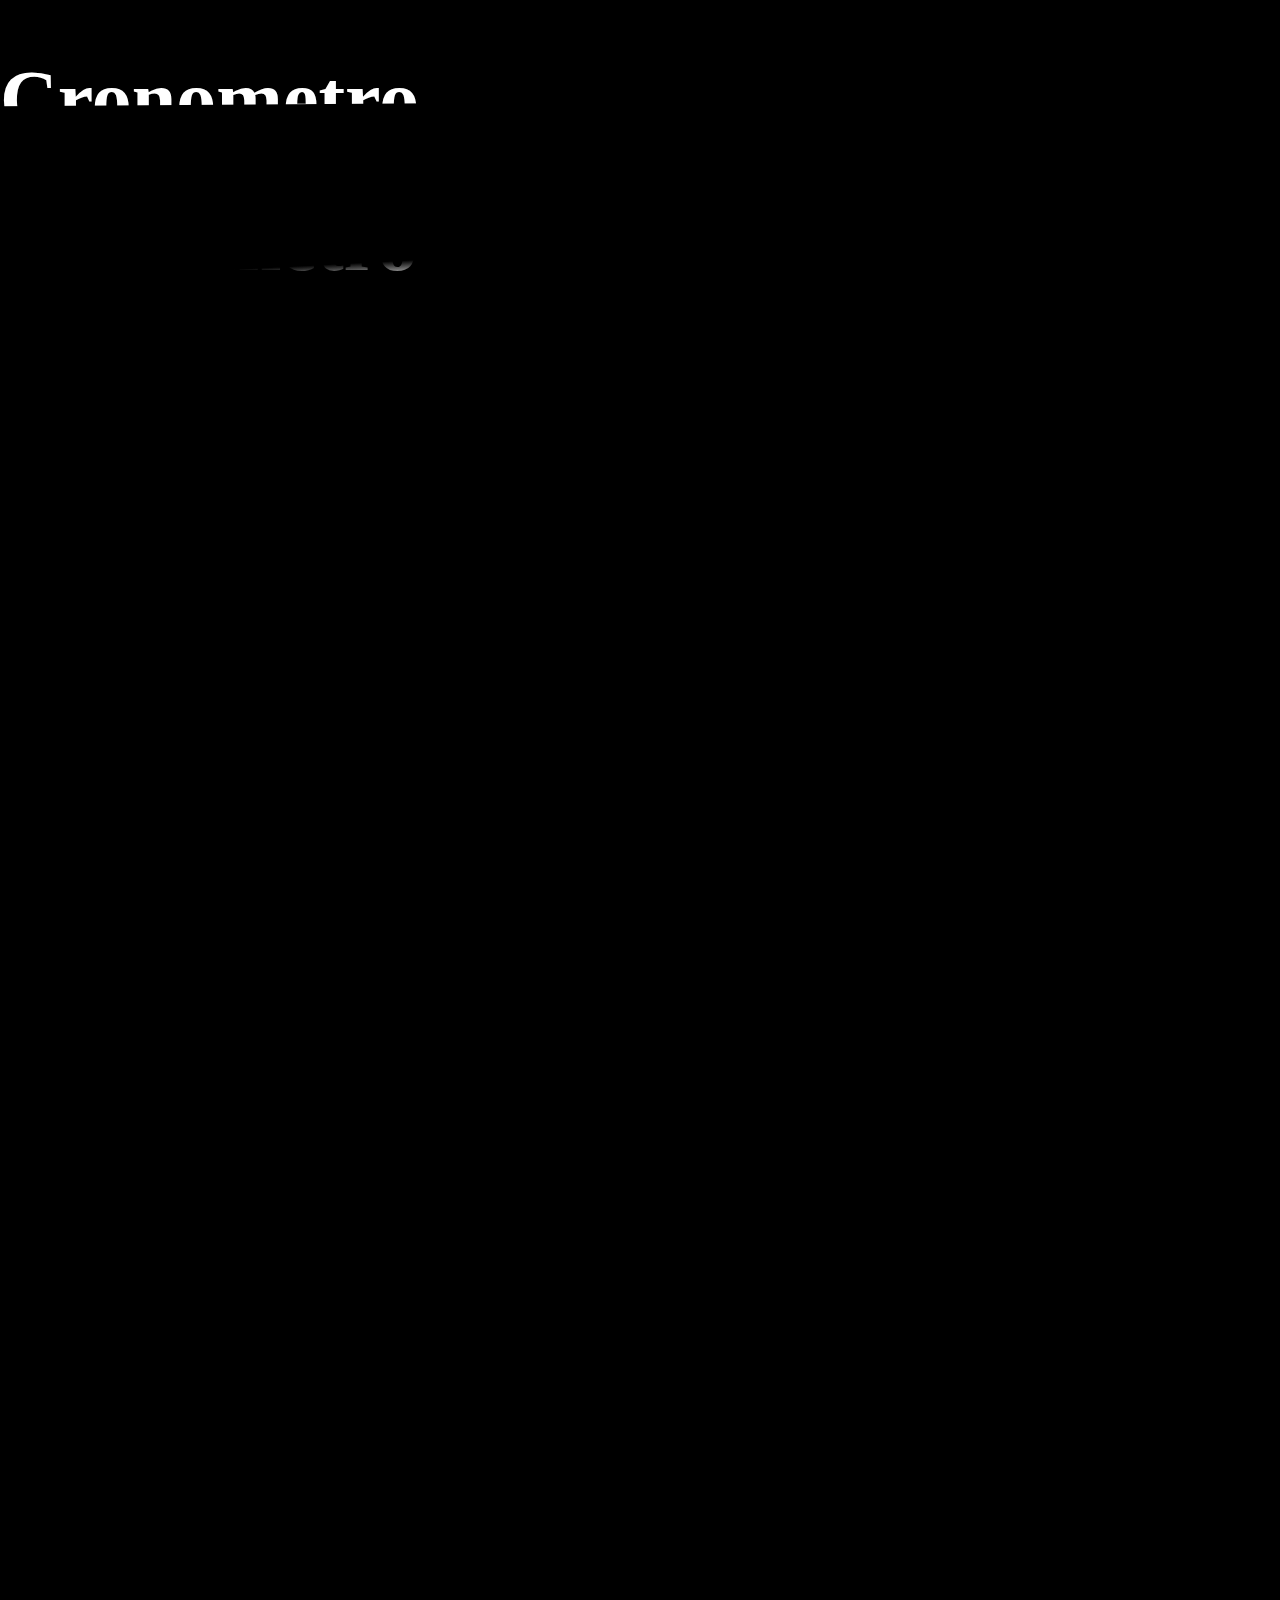
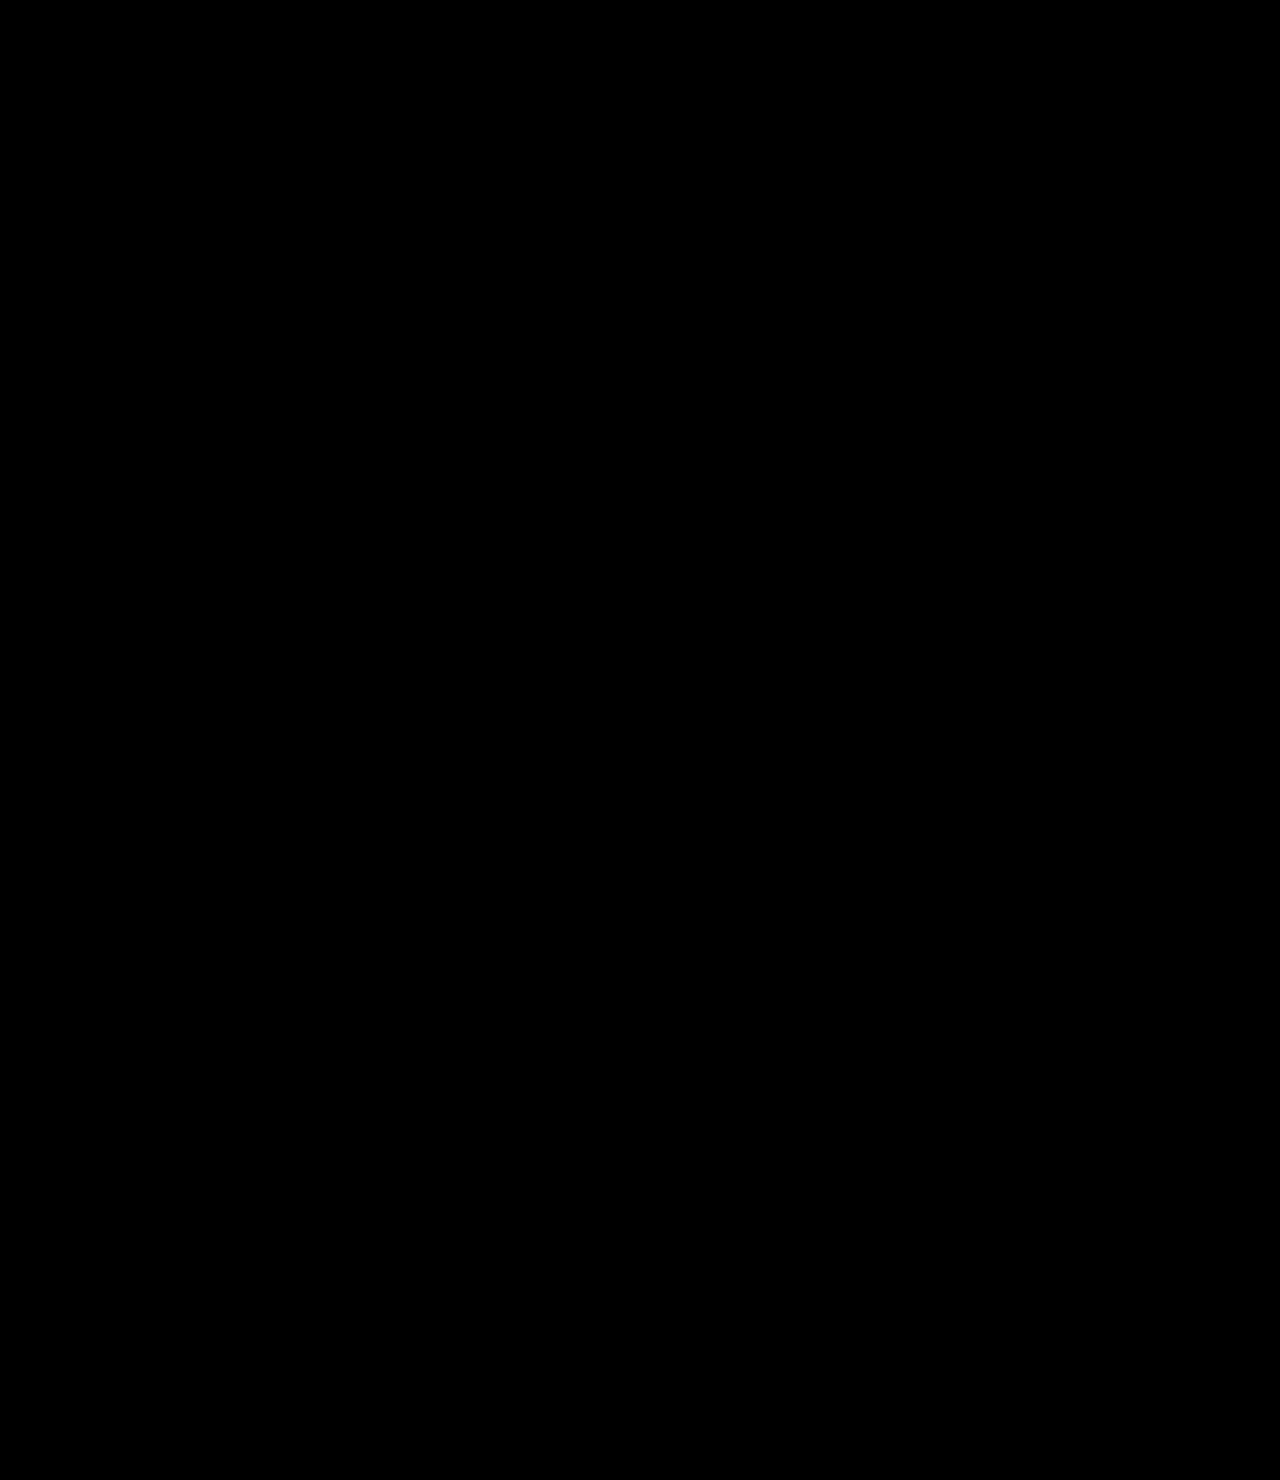
<file: clock/index.html>
<!DOCTYPE html>
<html lang="en">
<head>
  <meta charset="UTF-8">
  <meta http-equiv="X-UA-Compatible" content="IE=edge">
  <meta name="viewport" content="width=device-width, initial-scale=1.0">
  <link rel="shortcut icon" href="https://boolean.careers/favicon/favicon-16x16.png" type="image/x-icon">
  <link href="https://cdn.jsdelivr.net/npm/bootstrap@5.2.0-beta1/dist/css/bootstrap.min.css" rel="stylesheet" integrity="sha384-0evHe/X+R7YkIZDRvuzKMRqM+OrBnVFBL6DOitfPri4tjfHxaWutUpFmBp4vmVor" crossorigin="anonymous">
  <title>2022-12-02</title>
  <link rel="stylesheet" href="./css/style.css">
</head>
<body>

  <div>

    <div class=" row text-center d-grid container-fluid mb-5">
      <h1 class="col-12 top">Cronometro</h1>
      <h1 class="col-12 bottom">Cronometro</h1>
    </div> 

    <div >
      <div class="d-flex justify-content-evenly">
        <div class="btn btn-outline-success rounded-circle border-1" id="start">Avvia&nbsp;</div>
        <div class="btn btn-outline-primary rounded-circle" id="pause">Pausa&nbsp;</div>
        <div class="btn btn-outline-danger rounded-circle " id="reset">Azzera</div>
      </div>
    </div>
    <div class="container-fluid container-lg">
      <div class="row fs-1">
        <div id="hours" class="col-3 wrapper">&nbsp;</div>
        <div id="minutes" class=" col-3 wrapper">&nbsp;</div>
        <div id="seconds" class="col-3 wrapper">&nbsp;</div>
        <div id="ms" class="col-3 wrapper">&nbsp;</div>
      </div>
    </div>

  </div>

  <script src="js/script.js"></script>
</body>
</html>
</file>
<file: clock/css/style.css>
body{
  background-color: black;
} 




:root {
  --background-color: black;
  --text-color: hsl(0, 0%, 100%);
}
body {
  margin: 0;
}
.wrapper {
  display: grid;
  place-content: center;
  background-color: var(--background-color);
  min-height: 70vh;
  font-family: "Oswald", sans-serif;
  font-size: clamp(1.5rem, 1rem + 12vw, 15rem);
  font-weight: 700;
  text-transform: uppercase;
  color: var(--text-color);
}

.wrapper > div,
div > h1 {
  grid-area: 1/1/-1/-1;
}

h1{
  font-size: clamp(1.5rem, 1rem + 5vw, 15rem);
  color: var(--text-color);
}

.top {
  clip-path: polygon(0% 0%, 100% 0%, 100% 48%, 0% 58%);
}
.bottom {
  clip-path: polygon(0% 60%, 100% 50%, 100% 100%, 0% 100%);
  color: transparent;
  background: -webkit-linear-gradient(177deg, black 53%, var(--text-color) 65%);
  background: linear-gradient(177deg, black 53%, var(--text-color) 65%);
  background-clip: text;
  -webkit-background-clip: text;
  transform: translateX(-0.02em);
}

div.btn{
  padding: 1.7rem 1rem;
}
</file>
